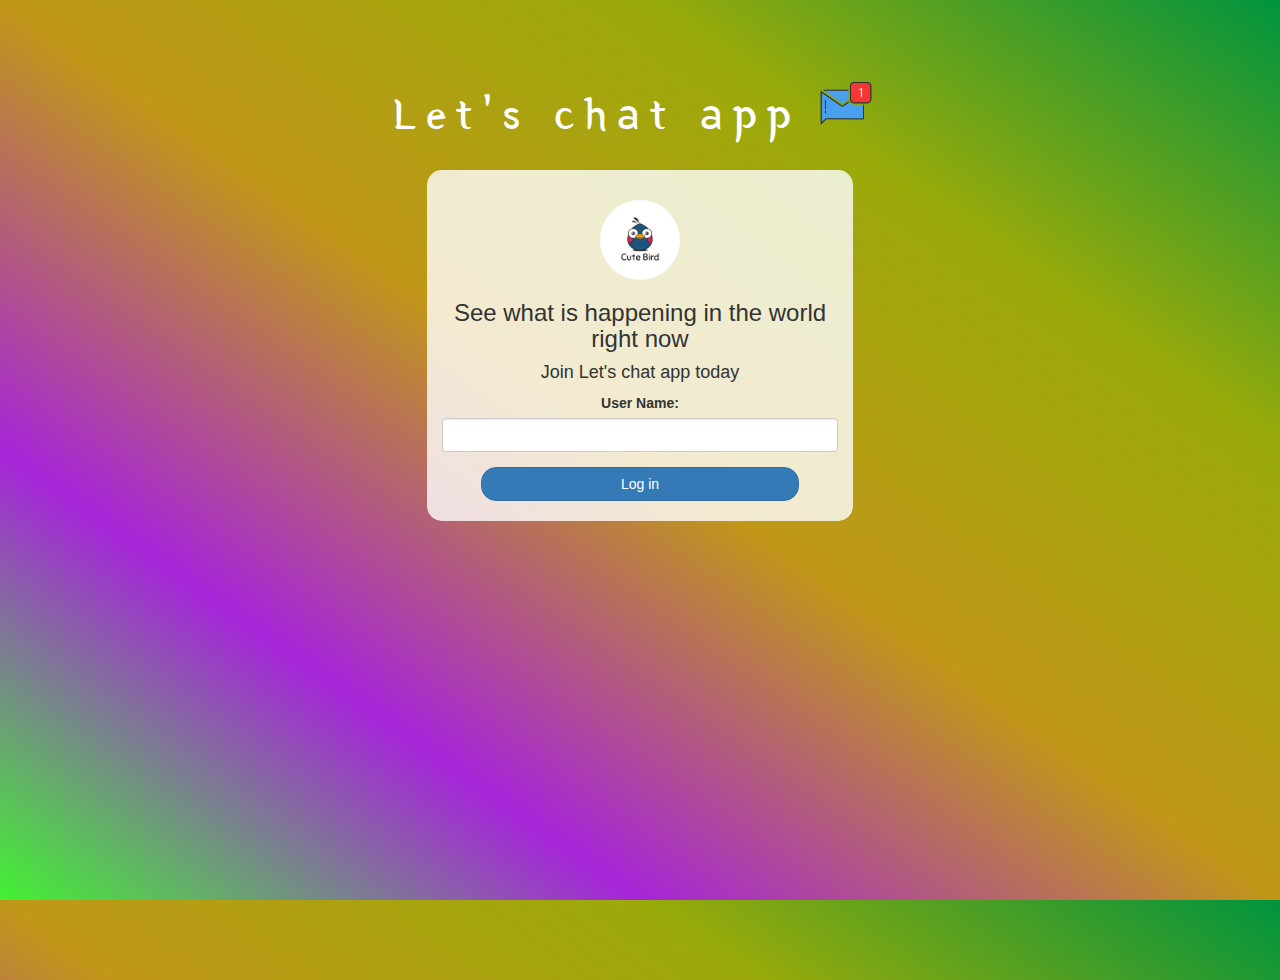
<file: index.html>
<!DOCTYPE html>
<html>
<head>
	<title>Let's chat app</title>
<link href="https://fonts.googleapis.com/css?family=Yeon+Sung&display=swap" rel="stylesheet"><meta name="viewport" content="width=device-width, initial-scale=1">

<link rel="stylesheet" href="https://maxcdn.bootstrapcdn.com/bootstrap/3.4.0/css/bootstrap.min.css">
<script src="https://ajax.googleapis.com/ajax/libs/jquery/3.4.1/jquery.min.js"></script>
<script src="https://maxcdn.bootstrapcdn.com/bootstrap/3.4.0/js/bootstrap.min.js"></script>

<link rel="stylesheet" type="text/css" href="style.css">
<script src="kwitter.js"></script>
</head>
<body>
<center>
	<h1 class="header">	
		Let's chat app<sup>
	<img src="m2.png">
	</sup>
</h1>
	<div class="col-lg-4 col-md-6 col-sm-6 col-xs-11 login_div">
	<img src="logo.png" class="logo">
		<h3 >See what is happening in the world right now</h3>
		<h4 >Join Let's chat app today</h4>
		<div class="form-group">
		  <label >User Name:</label>
        <input type="text" class="form-control" id="user_name">
		</div>
		<button id="login_button" onclick="addUser();" class="btn btn-primary">Log in</button>
		<br><br>
	</div>
</center>
</body>
</html>
</file>
<file: style.css>
html, body
{
  height: 100%;
  margin: 0;
}

body
{
background-image: linear-gradient(to right top, #43f133, #a625d9, #c19718, #9aaa0a, #00943e);
}

.header
{
	color: white;font-family: 'Yeon Sung';font-size: 45px;letter-spacing: 10px;margin-top: 80px;
}
.header img
{
	width: 80px;margin-left: -15px;
}

.login_div
{
	background: rgba(255,255,255,0.8);float: none;border-radius: 15px;
}

.logo
{
	width: 80px;margin-top: 30px;border-radius: 40px;
}

#login_button
{
	width: 80%;border-radius: 15px;
}

.room_name
{
	cursor: pointer;
	font-size: 20px;
}


#logout
{
	font-size: 20px; float: right;
}


#output
{
	padding: 10px; width:80%;background: rgba(255,255,255,0.8);border-radius: 15px;
}

.input_div_room_page
{
	width: 80%;
}

.input_div label
{
	color: rebeccapurple;font-size: 20px;
}


.input_div_message_page
{
	position: fixed;bottom: 0px;width: 100%;background: rgba(255,255,255,0.8);
}
.input_div_message_page label
{
	color: rgb(86, 168, 39);
}
.input_div_message_page #msg
{
	width: 80%;
}
.input_div_message_page button
{
	margin-top: 15px;
	width: 50%; 
}
.color_white
{
	color: white
}

.user_tick
{
	width:20px;
}
.message_h4
{
	padding-left:5px;color:rgb(42, 146, 137);
}
</file>
